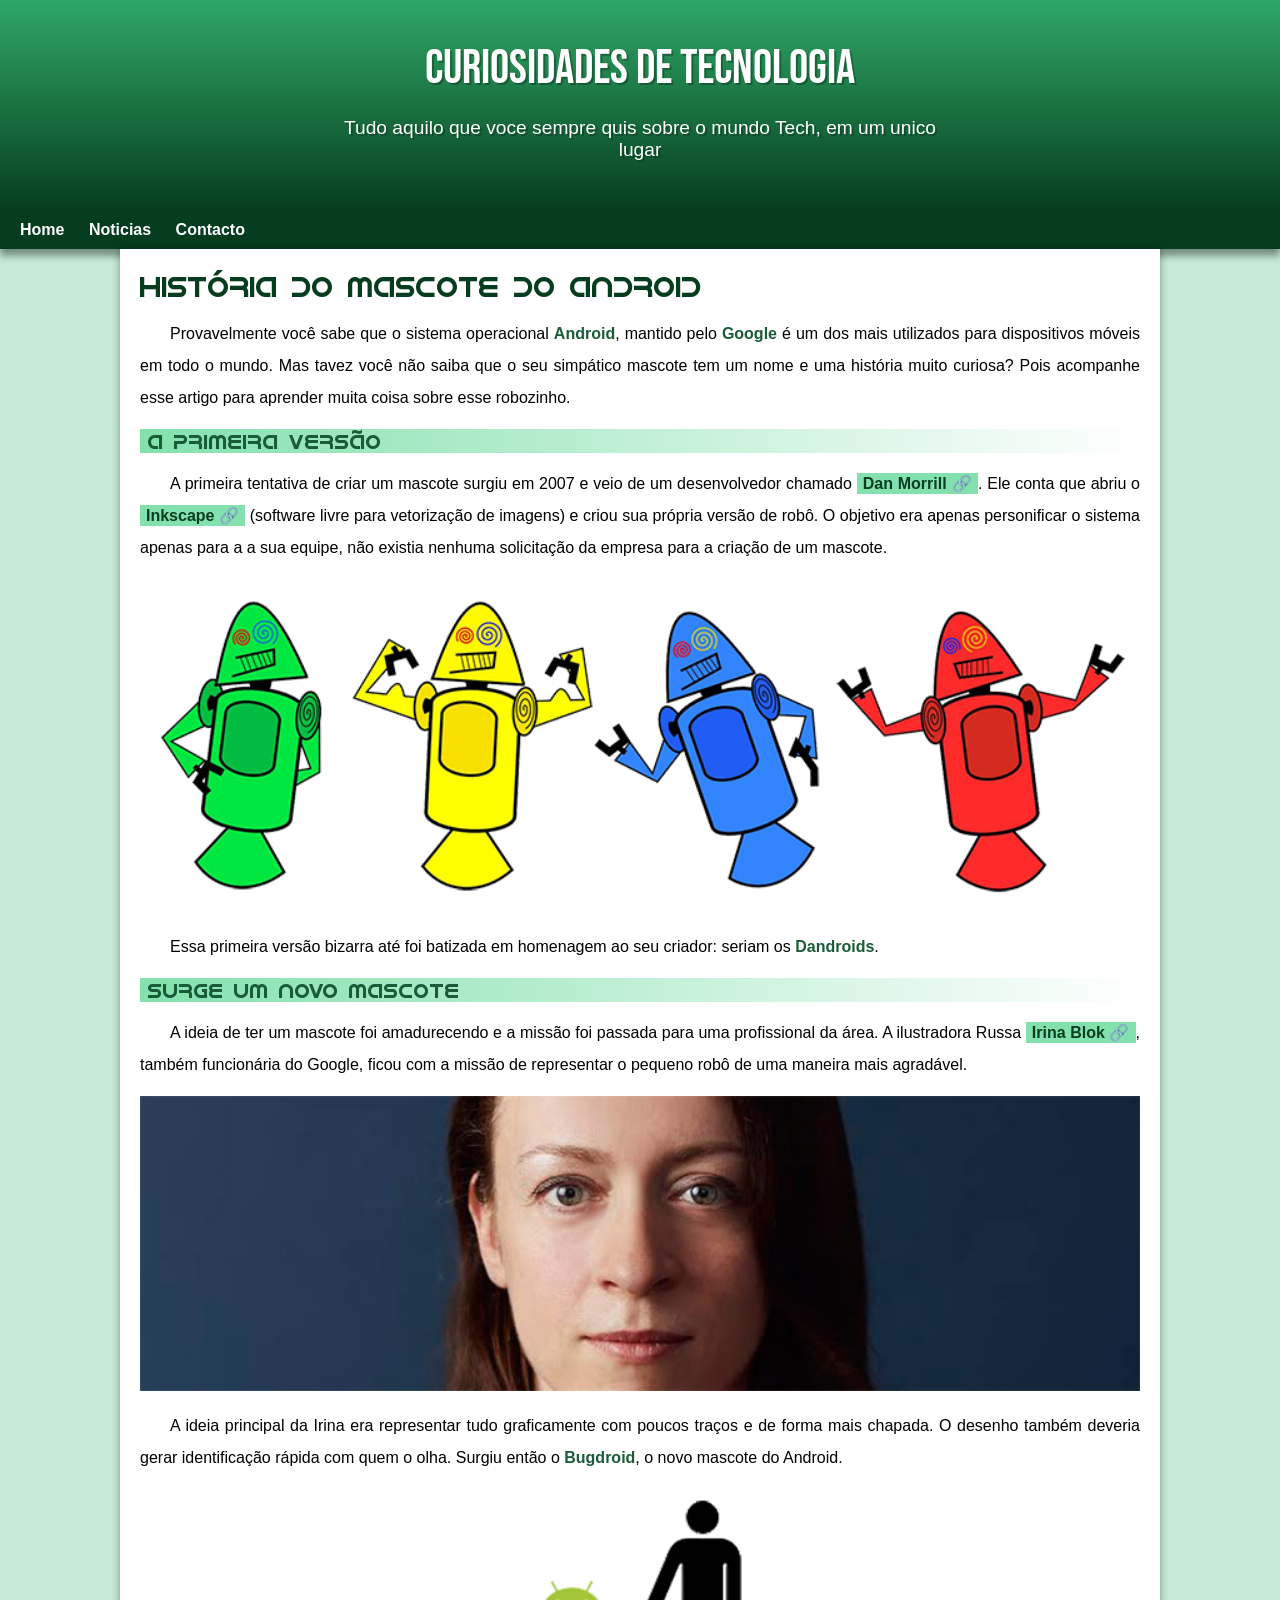
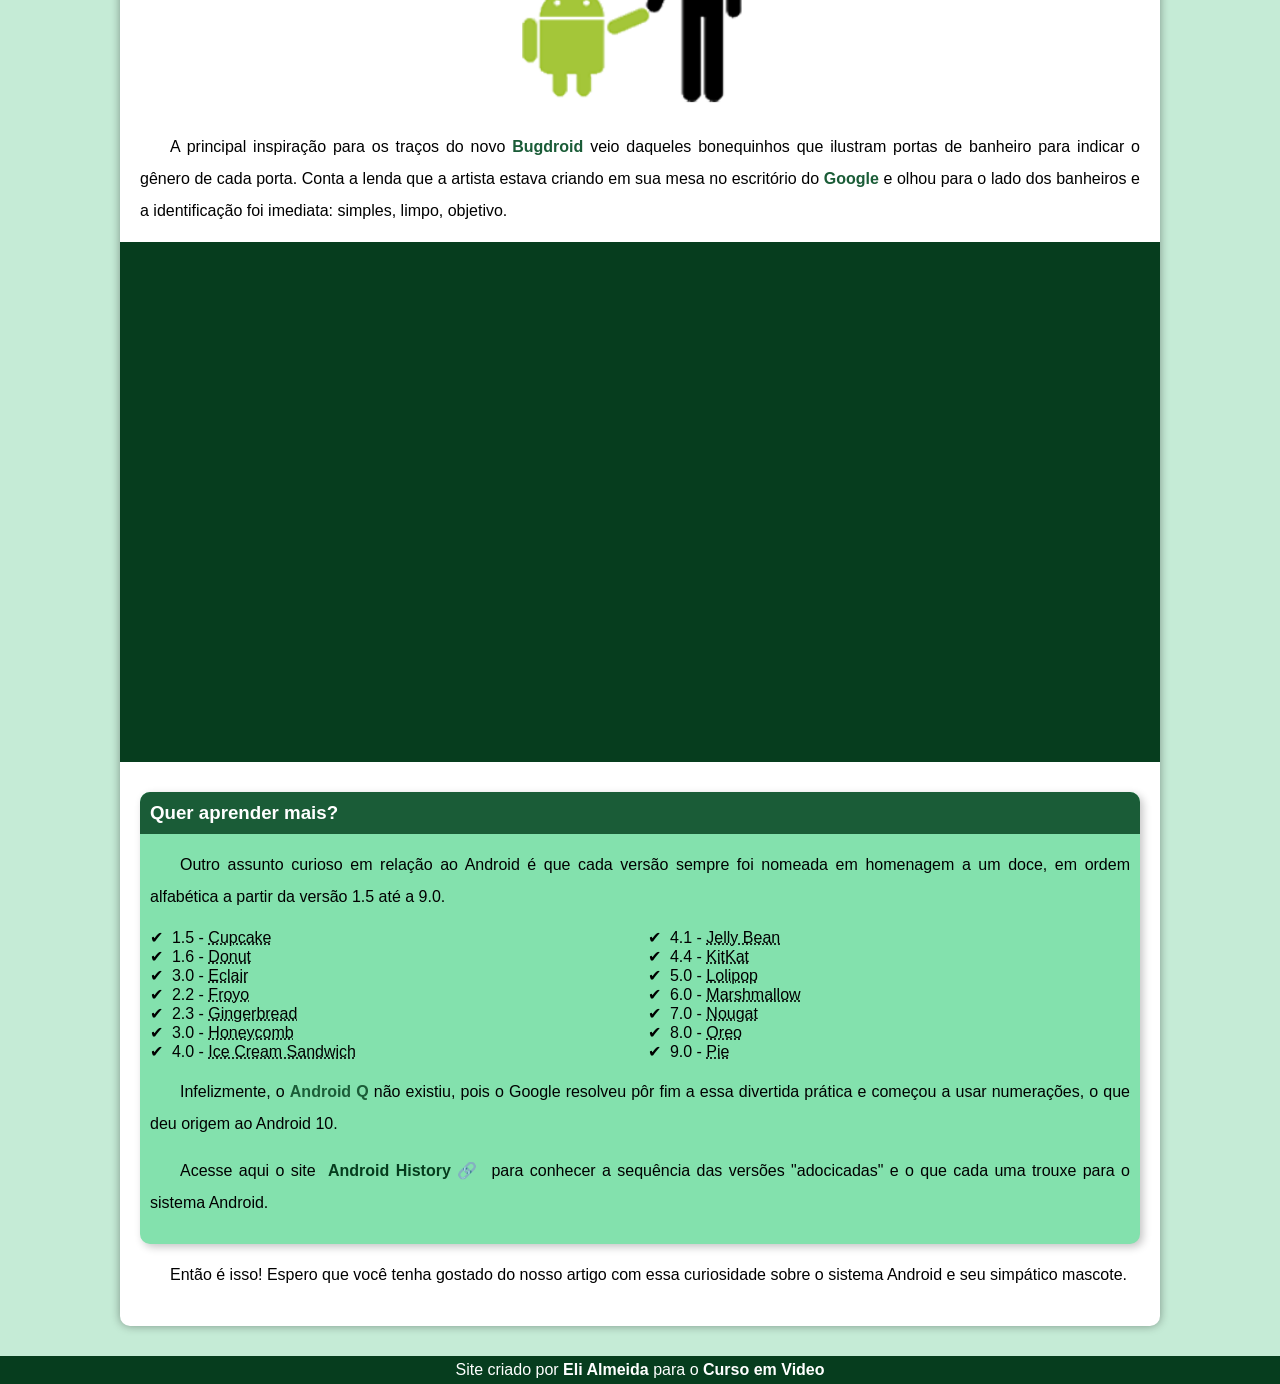
<file: index.html>
<!DOCTYPE html>
<html lang="pt-br">
<head>
    <meta charset="UTF-8">
    <meta http-equiv="X-UA-Compatible" content="IE=edge">
    <meta name="viewport" content="width=device-width, initial-scale=1.0">
    <title>Como surgiu o mascote de Android</title>
    <link rel="shortcut icon" href="imagens/favicon.ico" type="image/x-icon">
    <link rel="stylesheet" href="estilo/style.css">
</head>
<body>
    <header>
        <h1>Curiosidades de Tecnologia</h1>
        <p>Tudo aquilo que voce sempre quis sobre o mundo Tech, em um unico lugar</p>
    </header>
    <nav>
        <a href="#">Home</a>
        <a href="#">Noticias</a>
        <a href="#">Contacto</a>
    </nav>
    <main>
        <article>
            <h1>História do Mascote do Android</h1>

            <p>Provavelmente você sabe que o sistema operacional <strong>Android</strong>, mantido pelo <strong>Google</strong> é um dos mais utilizados para dispositivos móveis em todo o mundo. Mas tavez você não saiba que o seu simpático mascote tem um nome e uma história muito curiosa? Pois acompanhe esse artigo para aprender muita coisa sobre esse robozinho.</p>

            <h2>A primeira versão</h2>

            <p>A primeira tentativa de criar um mascote surgiu em 2007 e veio de um desenvolvedor chamado <a href="https://androidcommunity.com/dan-morrill-shows-us-the-android-mascot-that-almost-was-20130103/" target="_blank" class="externo">Dan Morrill</a>. Ele conta que abriu o <a href="https://inkscape.org/" target="_blank" class="externo">Inkscape</a> (software livre para vetorização de imagens) e criou sua própria versão de robô. O objetivo era apenas personificar o sistema apenas para a a sua equipe, não existia nenhuma solicitação da empresa para a criação de um mascote.</p>

            <picture>
                <source media="(max-width: 670px)" srcset="imagens/dan-droids-pq.png">
                <img src="imagens/dan-droids.png" alt="Primeiro mascote do android">
            </picture>

            <p>Essa primeira versão bizarra até foi batizada em homenagem ao seu criador: seriam os <strong>Dandroids</strong>.
            </p>

            <h2>Surge um novo mascote</h2>

            <p>A ideia de ter um mascote foi amadurecendo e a missão foi passada para uma profissional da área. A ilustradora Russa <a href="https://www.irinablok.com/" target="_blank"  class="externo">Irina Blok</a>, também funcionária do Google, ficou com a missão de representar o pequeno robô de uma maneira mais agradável.</p>

            <picture>
                <source media="(max-width: 670px)" srcset="imagens/irina-blok-pq.jpg">
                <img src="imagens/irina-blok.jpg" alt="Irina Blok, criadora do Bugdroid">
            </picture>

            <p>A ideia principal da Irina era representar tudo graficamente com poucos traços e de forma mais chapada. O desenho também deveria gerar identificação rápida com quem o olha. Surgiu então o <strong>Bugdroid</strong>, o novo mascote do Android.</p>

            <img src="imagens/bugdroid.png" class="pequena" alt="Bugdroid">

            <p>A principal inspiração para os traços do novo <strong>Bugdroid</strong> veio daqueles bonequinhos que ilustram portas de banheiro para indicar o gênero de cada porta. Conta a lenda que a artista estava criando em sua mesa no escritório do <strong>Google</strong> e olhou para o lado dos banheiros e a identificação foi imediata: simples, limpo, objetivo.</p>

            <div class="video">
                <iframe width="560" height="315" src="https://www.youtube.com/embed/l2UDgpLz20M" title="YouTube video player" frameborder="0" allow="accelerometer; autoplay; clipboard-write; encrypted-media; gyroscope; picture-in-picture" allowfullscreen></iframe>
            </div>
            
            <aside>
                <h3>Quer aprender mais?</h3>
                
                <p>Outro assunto curioso em relação ao Android é que cada versão sempre foi nomeada em homenagem a um doce, em ordem alfabética a partir da versão 1.5 até a 9.0.</p>
                
                <ul>
                    <li>1.5 - <abbr title="Bolo de Coco">Cupcake</abbr></li>
                    <li>1.6 - <abbr title="Rosquinha">Donut</abbr></li>
                    <li>3.0 - <abbr title="Bomba">Eclair</abbr></li>
                    <li>2.2 - <abbr title="Iogurte">Froyo</abbr></li>
                    <li>2.3 - <abbr title="Biscoito de Gengibre">Gingerbread</abbr></li>
                    <li>3.0 - <abbr title="Favo de Mel">Honeycomb</abbr></li>
                    <li>4.0 - <abbr title="Sandwish de Sorvete">Ice Cream Sandwich</abbr></li>
                    <li>4.1 - <abbr title="Jujuba">Jelly Bean</abbr></li>
                    <li>4.4 - <abbr title="KitKat">KitKat</abbr></li>
                    <li>5.0 - <abbr title="Pirulito">Lolipop</abbr></li>
                    <li>6.0 - <abbr title="Marshmallow">Marshmallow</abbr></li>
                    <li>7.0 - <abbr title="Torrone">Nougat</abbr></li>
                    <li>8.0 - <abbr title="Oreo">Oreo</abbr></li>
                    <li>9.0 - <abbr title="Torta">Pie</abbr></li>
                </ul>

                <p>Infelizmente, o <strong>Android Q</strong> não existiu, pois o Google resolveu pôr fim a essa divertida prática e começou a usar numerações, o que deu origem ao Android 10.</p>
                
                <p>Acesse aqui o site <a href="https://www.android.com/intl/en_uk/history/" target="_blank"  class="externo">Android History</a> para conhecer a sequência das versões "adocicadas" e o que cada uma trouxe para o sistema Android.
                </p>
            </aside>

            <p>Então é isso! Espero que você tenha gostado do nosso artigo com essa curiosidade sobre o sistema Android e seu simpático mascote.</p>
        </article>
    </main>
    <footer>
        <p>Site criado por <a href="https://gustavoguanabara.github.io/">Eli Almeida</a> para o <a href="https://www.youtube.com/c/CursoemV%C3%ADdeo">Curso em Video</a></p>
    </footer>
</body>
</html>
</file>
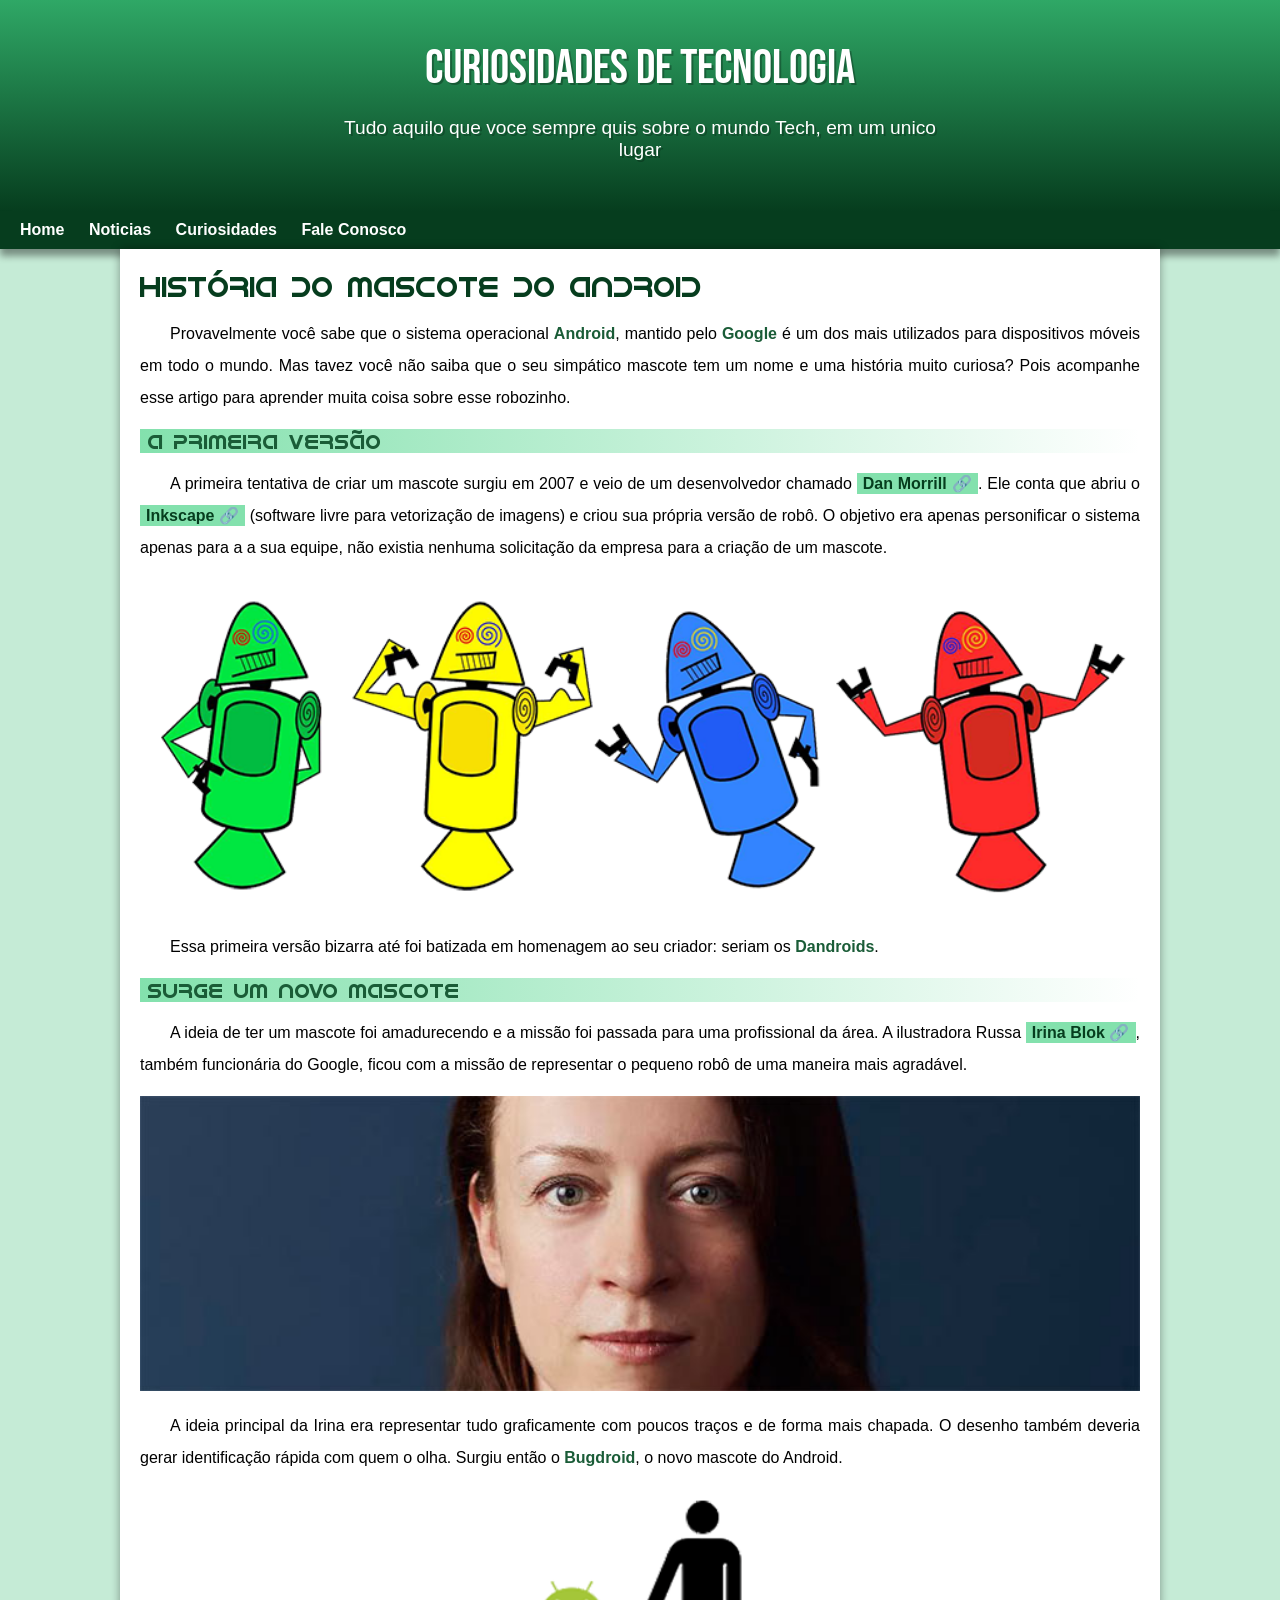
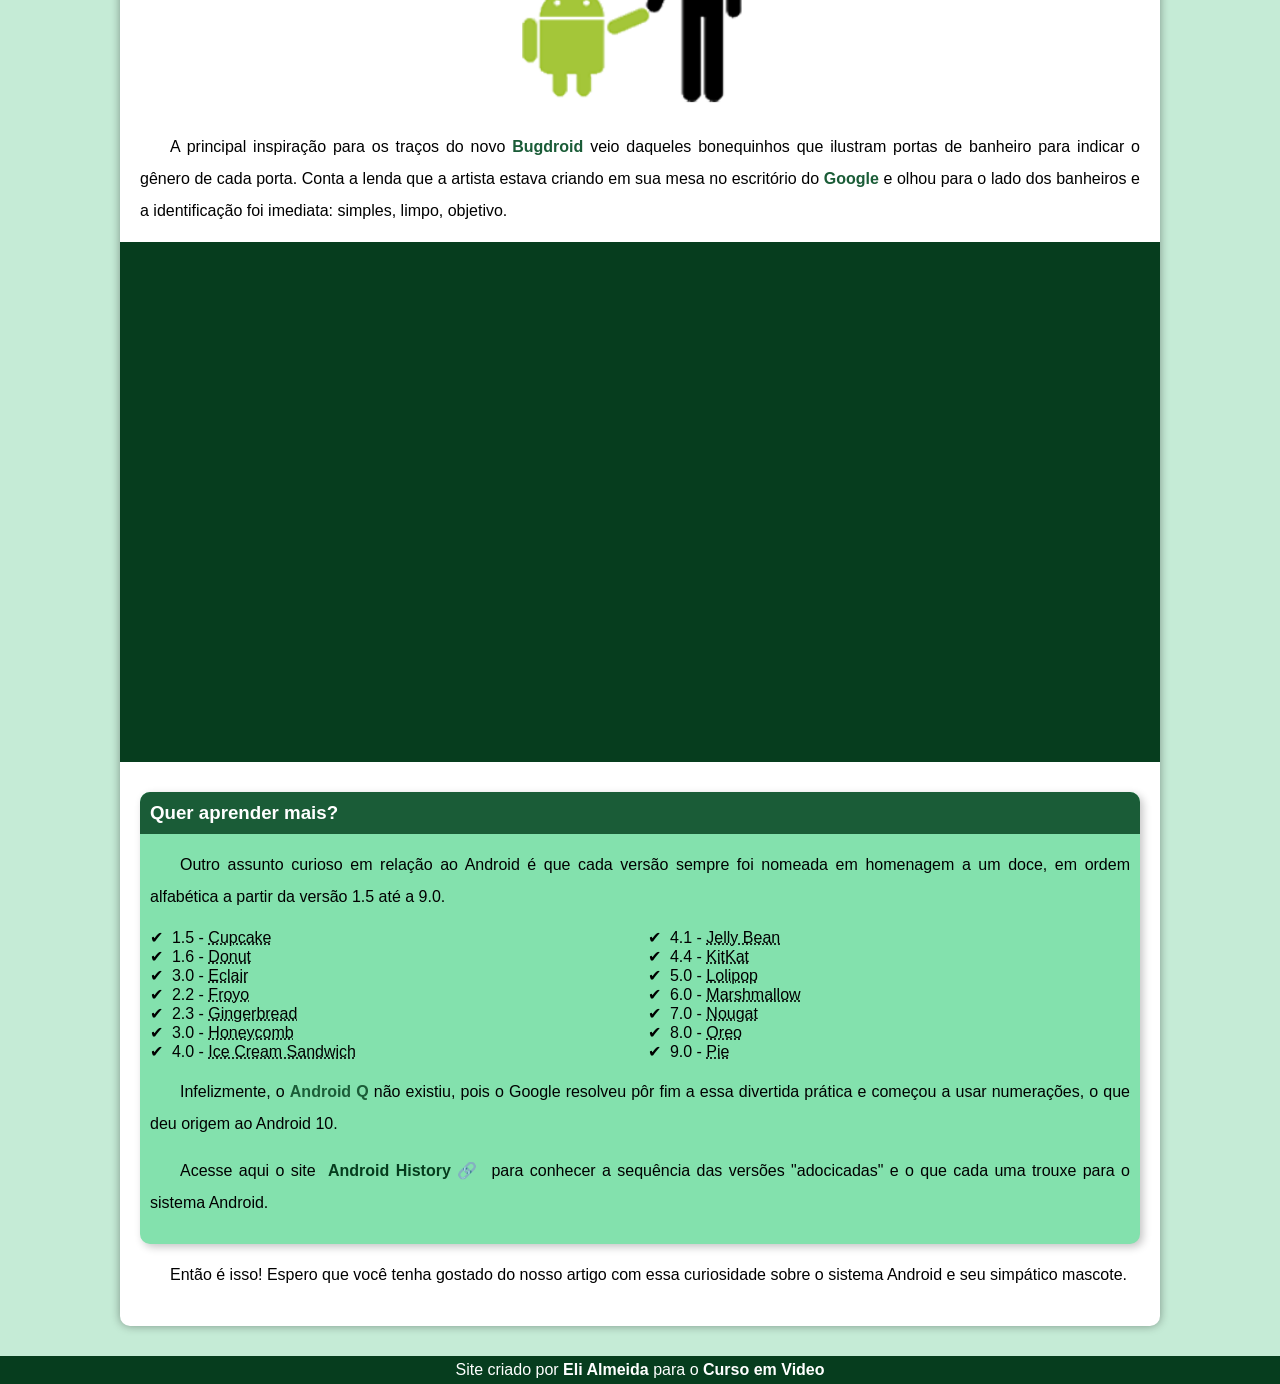
<file: index.html.html>
<!DOCTYPE html>
<html lang="pt-br">
<head>
    <meta charset="UTF-8">
    <meta http-equiv="X-UA-Compatible" content="IE=edge">
    <meta name="viewport" content="width=device-width, initial-scale=1.0">
    <title>Como surgiu o mascote de Android</title>
    <link rel="shortcut icon" href="imagens/favicon.ico" type="image/x-icon">
    <link rel="stylesheet" href="estilo/style.css">
</head>
<body>
    <header>
        <h1>Curiosidades de Tecnologia</h1>
        <p>Tudo aquilo que voce sempre quis sobre o mundo Tech, em um unico lugar</p>
    </header>
    <nav>
        <a href="#">Home</a>
        <a href="#">Noticias</a>
        <a href="#">Curiosidades</a>
        <a href="#">Fale Conosco</a>
    </nav>
    <main>
        <article>
            <h1>História do Mascote do Android</h1>

            <p>Provavelmente você sabe que o sistema operacional <strong>Android</strong>, mantido pelo <strong>Google</strong> é um dos mais utilizados para dispositivos móveis em todo o mundo. Mas tavez você não saiba que o seu simpático mascote tem um nome e uma história muito curiosa? Pois acompanhe esse artigo para aprender muita coisa sobre esse robozinho.</p>

            <h2>A primeira versão</h2>

            <p>A primeira tentativa de criar um mascote surgiu em 2007 e veio de um desenvolvedor chamado <a href="https://androidcommunity.com/dan-morrill-shows-us-the-android-mascot-that-almost-was-20130103/" target="_blank" class="externo">Dan Morrill</a>. Ele conta que abriu o <a href="https://inkscape.org/" target="_blank" class="externo">Inkscape</a> (software livre para vetorização de imagens) e criou sua própria versão de robô. O objetivo era apenas personificar o sistema apenas para a a sua equipe, não existia nenhuma solicitação da empresa para a criação de um mascote.</p>

            <picture>
                <source media="(max-width: 670px)" srcset="imagens/dan-droids-pq.png">
                <img src="imagens/dan-droids.png" alt="Primeiro mascote do android">
            </picture>

            <p>Essa primeira versão bizarra até foi batizada em homenagem ao seu criador: seriam os <strong>Dandroids</strong>.
            </p>

            <h2>Surge um novo mascote</h2>

            <p>A ideia de ter um mascote foi amadurecendo e a missão foi passada para uma profissional da área. A ilustradora Russa <a href="https://www.irinablok.com/" target="_blank"  class="externo">Irina Blok</a>, também funcionária do Google, ficou com a missão de representar o pequeno robô de uma maneira mais agradável.</p>

            <picture>
                <source media="(max-width: 670px)" srcset="imagens/irina-blok-pq.jpg">
                <img src="imagens/irina-blok.jpg" alt="Irina Blok, criadora do Bugdroid">
            </picture>

            <p>A ideia principal da Irina era representar tudo graficamente com poucos traços e de forma mais chapada. O desenho também deveria gerar identificação rápida com quem o olha. Surgiu então o <strong>Bugdroid</strong>, o novo mascote do Android.</p>

            <img src="imagens/bugdroid.png" class="pequena" alt="Bugdroid">

            <p>A principal inspiração para os traços do novo <strong>Bugdroid</strong> veio daqueles bonequinhos que ilustram portas de banheiro para indicar o gênero de cada porta. Conta a lenda que a artista estava criando em sua mesa no escritório do <strong>Google</strong> e olhou para o lado dos banheiros e a identificação foi imediata: simples, limpo, objetivo.</p>

            <div class="video">
                <iframe width="560" height="315" src="https://www.youtube.com/embed/l2UDgpLz20M" title="YouTube video player" frameborder="0" allow="accelerometer; autoplay; clipboard-write; encrypted-media; gyroscope; picture-in-picture" allowfullscreen></iframe>
            </div>
            
            <aside>
                <h3>Quer aprender mais?</h3>
                
                <p>Outro assunto curioso em relação ao Android é que cada versão sempre foi nomeada em homenagem a um doce, em ordem alfabética a partir da versão 1.5 até a 9.0.</p>
                
                <ul>
                    <li>1.5 - <abbr title="Bolo de Coco">Cupcake</abbr></li>
                    <li>1.6 - <abbr title="Rosquinha">Donut</abbr></li>
                    <li>3.0 - <abbr title="Bomba">Eclair</abbr></li>
                    <li>2.2 - <abbr title="Iogurte">Froyo</abbr></li>
                    <li>2.3 - <abbr title="Biscoito de Gengibre">Gingerbread</abbr></li>
                    <li>3.0 - <abbr title="Favo de Mel">Honeycomb</abbr></li>
                    <li>4.0 - <abbr title="Sandwish de Sorvete">Ice Cream Sandwich</abbr></li>
                    <li>4.1 - <abbr title="Jujuba">Jelly Bean</abbr></li>
                    <li>4.4 - <abbr title="KitKat">KitKat</abbr></li>
                    <li>5.0 - <abbr title="Pirulito">Lolipop</abbr></li>
                    <li>6.0 - <abbr title="Marshmallow">Marshmallow</abbr></li>
                    <li>7.0 - <abbr title="Torrone">Nougat</abbr></li>
                    <li>8.0 - <abbr title="Oreo">Oreo</abbr></li>
                    <li>9.0 - <abbr title="Torta">Pie</abbr></li>
                </ul>

                <p>Infelizmente, o <strong>Android Q</strong> não existiu, pois o Google resolveu pôr fim a essa divertida prática e começou a usar numerações, o que deu origem ao Android 10.</p>
                
                <p>Acesse aqui o site <a href="https://www.android.com/intl/en_uk/history/" target="_blank"  class="externo">Android History</a> para conhecer a sequência das versões "adocicadas" e o que cada uma trouxe para o sistema Android.
                </p>
            </aside>

            <p>Então é isso! Espero que você tenha gostado do nosso artigo com essa curiosidade sobre o sistema Android e seu simpático mascote.</p>
        </article>
    </main>
    <footer>
        <p>Site criado por <a href="https://gustavoguanabara.github.io/">Eli Almeida</a> para o <a href="https://www.youtube.com/c/CursoemV%C3%ADdeo">Curso em Video</a></p>
    </footer>
</body>
</html>
</file>
<file: estilo/style.css>
@charset "UTF-8";

@import url('https://fonts.googleapis.com/css2?family=Bebas+Neue&family=Fredericka+the+Great&family=Work+Sans:ital,wght@0,100;0,200;0,300;0,400;0,500;0,600;0,700;0,800;0,900;1,100;1,200;1,300;1,400;1,500;1,600;1,700;1,800;1,900&display=swap');

@font-face{
    font-family: 'Android';
    src: url('../fontes/idroid.otf') format('opentype');

}

:root{
    --cor0: #c5ebd6;
    --cor1: #83e1ad;
    --cor2: #3ddc84;
    --cor3: #2fa866;
    --cor4: #1a5c37;
    --cor5: #063d1e;

    --fonte-padrao: Arial, Verdana, Helvetica, sans-serif;
    --fonte-destaque: 'Bebas Neue', cursive;
    --fonte-adroid: 'Android', cursive;
}

*{
    margin: 0px;
    padding: 0px;
}

body{
    background-color: var(--cor0);
    font-family: var(--fonte-padrao);
}

a.externo::after{
    content: '\00A0\1F517';
}


header{
    background-image: linear-gradient(to bottom, var(--cor3), var(--cor5));
    min-height: 150px;
    text-align: center;
    padding-top: 40px;
}

header > h1{
    color: white;
    font-family: var(--fonte-destaque);
    font-size: 3em;
    font-weight: normal;
    margin-bottom: 20px;
    text-shadow: 2px 2px 0px rgba(0, 0, 0, 0.274);
}

header > p{
    font-family: var(--fonte-padrao);
    font-size: 1.2em;
    color: white;
    max-width: 600px;
    padding-right: 10px;
    padding-left: 10px;
    margin: auto;
    padding-bottom: 50px;
    text-shadow: 2px 2px 0px rgba(0, 0, 0, 0.233);
}

nav{
    background-color: var(--cor5);
    padding: 10px;
    box-shadow: 0px 7px 7px rgba(0, 0, 0, 0.397);
}

nav > a{
    color: white;
    padding: 10px;
    border-radius: 5px;
    text-decoration: none;
    font-weight: bold;
    transition-duration: 0.4s;
}

nav > a:hover{
    background-color: var(--cor3);
    color: var(--cor5);
}

main{
    min-width: 300px;
    max-width: 1000px;
    margin: auto;
    margin-bottom: 30px;
    padding: 20px;
    background-color: white;
    box-shadow: 0px 0px 10px rgba(0, 0, 0, 0.37);
    border-bottom-left-radius: 10px;
    border-bottom-right-radius: 10px;
}

main  h1{
    color: var(--cor5);
    font-family: var(--fonte-adroid);
    font-weight: normal;
    font-size: 1.8em;
}

main h2{
    font-family: var(--fonte-adroid);
    color: var(--cor4);
    font-size: 1.3em;
    font-weight: normal;
    background-image: linear-gradient(to right, var(--cor1), transparent);
    text-indent: 8px;
}

main p{
    margin: 15px 0px;
    text-align: justify;
    text-indent: 30px;
    font-size: 1em;
    line-height: 2em;
}

main strong{
   color: var(--cor4);
   font-weight: bold;
   
}

main a{
    text-decoration: none;
    font-weight: bold;
    color: var(--cor5);
    background-color: var(--cor1);
    padding: 2px 6px;
}

main a:hover{
    text-decoration: underline;
    color: var(--cor4);
}

main img{
    width: 100%;
}

main img.pequena{
    max-width: 350px;
    display: block;
    margin: auto;
}

div.video{
    background-color: var(--cor5);
    margin-bottom: 30px;
    margin: 0px -20px 30px -20px;
    padding: 20px;
    padding-bottom: 50%;
    position: relative;
}

div.video > iframe{
    position: absolute;
    top: 5%;
    left: 5%;
    width: 90%;
    height: 90%;
}

aside{
    background-color: var(--cor1);
    padding: 10px;
    border-radius: 10px;
    box-shadow: 3px 3px 8px rgba(0, 0, 0, 0.233);
}

aside > h3{
    background-color: var(--cor4);
    color: white;
    padding: 10px;
    margin: -10px -10px 0px -10px;
    border-radius: 10px 10px 0px 0px;   
}

aside > ul{
    list-style-type: '\2714\00A0\00A0';
    list-style-position: inside;
    columns: 2;
}

footer{
    background-color: var(--cor5);
    color: white;
    text-align: center;
    padding: 5px;
}

footer > p > a{
    color: white;
    font-weight: bolder;
    text-decoration: none;
}

footer a:hover{
    text-decoration: underline;
    color: var(--cor1);    
}
</file>
